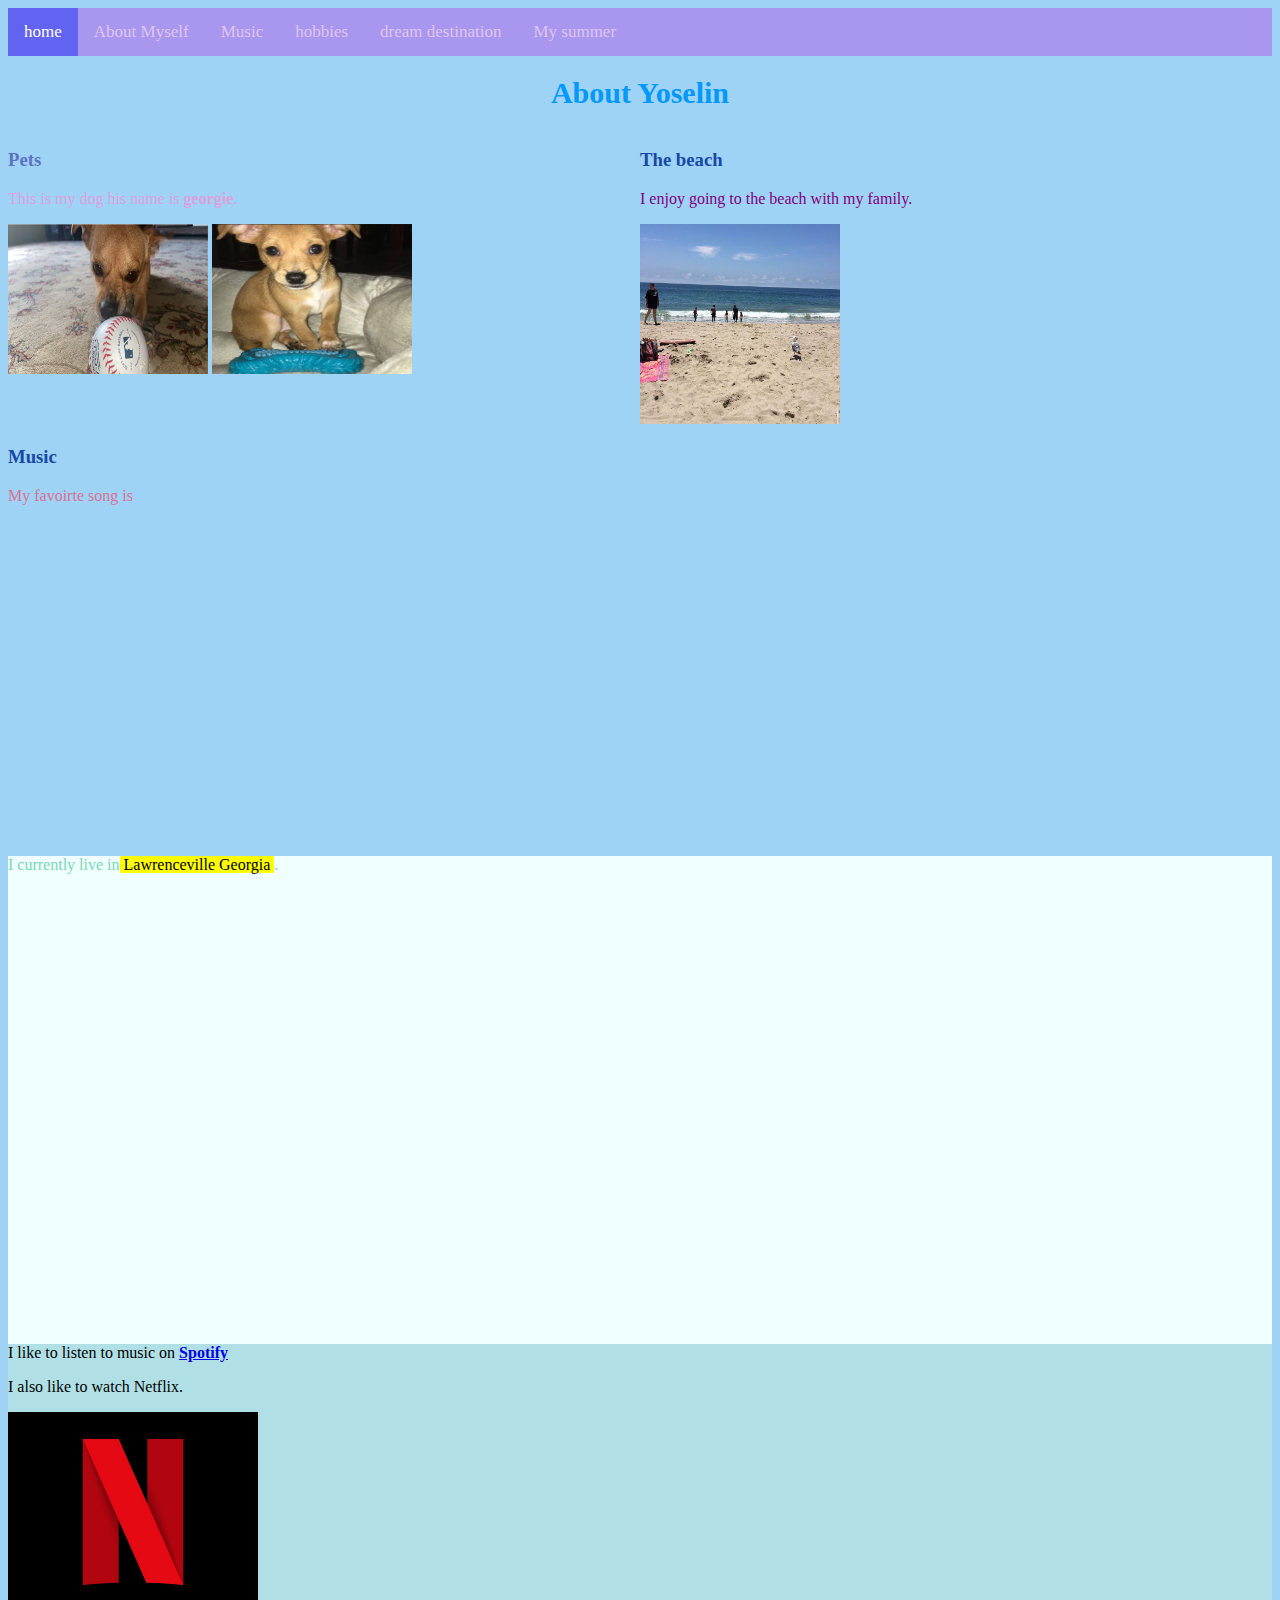
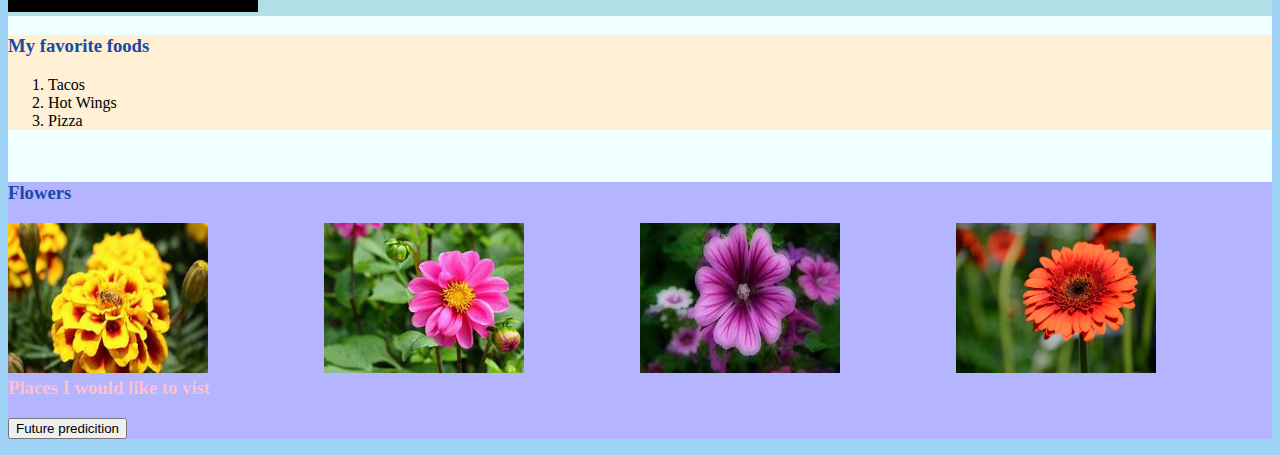
<file: index.html>
<!DOCTYPE html>
<html>
  <head>
    <meta charset="utf-8">
    <meta name="viewport" content="width=device-width">
    <title>repl.it</title>
    <link href="style.css" rel="stylesheet" type="text/css" />
  </head>
  <body>
    <script src="script.js"></script>
    
    <div class="navbar">
      <a class="active" href="index.html">home</a>
      <a href="about myself.html">About Myself</a>
      <a href="Music.htmlc">Music</a>
      <a href="hobbies.htmlc">hobbies</a>
      <a href="dream destination.html">dream destination</a>
      <a href="Mysummer.html">My summer</a>
    </div>

    <h1>About Yoselin </h1>
    <div class="column">
    <h3 class="orange">Pets </h3>
    <p class="dog">This is my dog his name is <b>georgie</b>. </p>
    <img src ="dog.jpg" height ="150"% width ="200">
  <img src ="dog1.jpg" height ="150"% width ="200">
  </div>
    <div class="column">
  <h3>The beach</h3>
<p class="beach">I enjoy going to the beach with my family.<p>
  </div>
<img src ="beach.jpg" height ="200"% width ="200">
    <h3> Music</h3>
    <p class="purple">My favoirte song is </p>
    <iframe width="560" height="315" src="https://www.youtube.com/embed/j1SAsxSluhI" title="YouTube video player" frameborder="0" allow="accelerometer; autoplay; clipboard-write; encrypted-media; gyroscope; picture-in-picture" allowfullscreen></iframe>
<div class="background1">
    <p class="font">I currently live in<mark> Lawrenceville Georgia </mark>.</p> 
    <iframe src="https://www.google.com/maps/embed?pb=!1m18!1m12!1m3!1d52953.65132273366!2d-84.03388250558565!3d33.95133224082504!2m3!1f0!2f0!3f0!3m2!1i1024!2i768!4f13.1!3m3!1m2!1s0x88f508ebdb5f57ab%3A0xc3db0f7dcd03069a!2sLawrenceville%2C%20GA!5e0!3m2!1sen!2sus!4v1626886323176!5m2!1sen!2sus" width="600" height="450" style="border:0;" allowfullscreen="" loading="lazy"></iframe>
 <div class="background" 
<p> I like to listen to music on <a href= "https://www.spotify.com/us/"> <b>Spotify</b> </a> </p>
<p> I also like to watch Netflix. </p>
<a href="https://www.netflix.com/" target="_blank"><img src="netflix.jpeg" height="200"width="250"> </a>
</div>
<div class="blue">
<h3>My favorite foods</h3>
<ol>
  <li>Tacos</li>
  <li>Hot Wings</li>
  <li>Pizza</li>
</ol>
</div>
<br>
<div class="yellow">
<h3>Flowers</h3>
<div class="column1">
<img src ="flower 1.jpeg" height ="150"% width ="200">
</div>
<div class="column1">
<img src ="flower 2.jpeg" height ="150"% width ="200">
</div>
<div class="column1">
<img src ="flower 3.jpeg" height ="150"% width ="200">
</div>
<div class="column1">
<img src ="flower 4.jpeg" height ="150"% width ="200">
</div>

<h3 class="gray">Places I would like to vist</h3>
 
<button onclick = "future()"> Future predicition </button>
<p id ="resultText"></p>
<div id= = "resultimage"></div.


  </body>
</html>
</file>
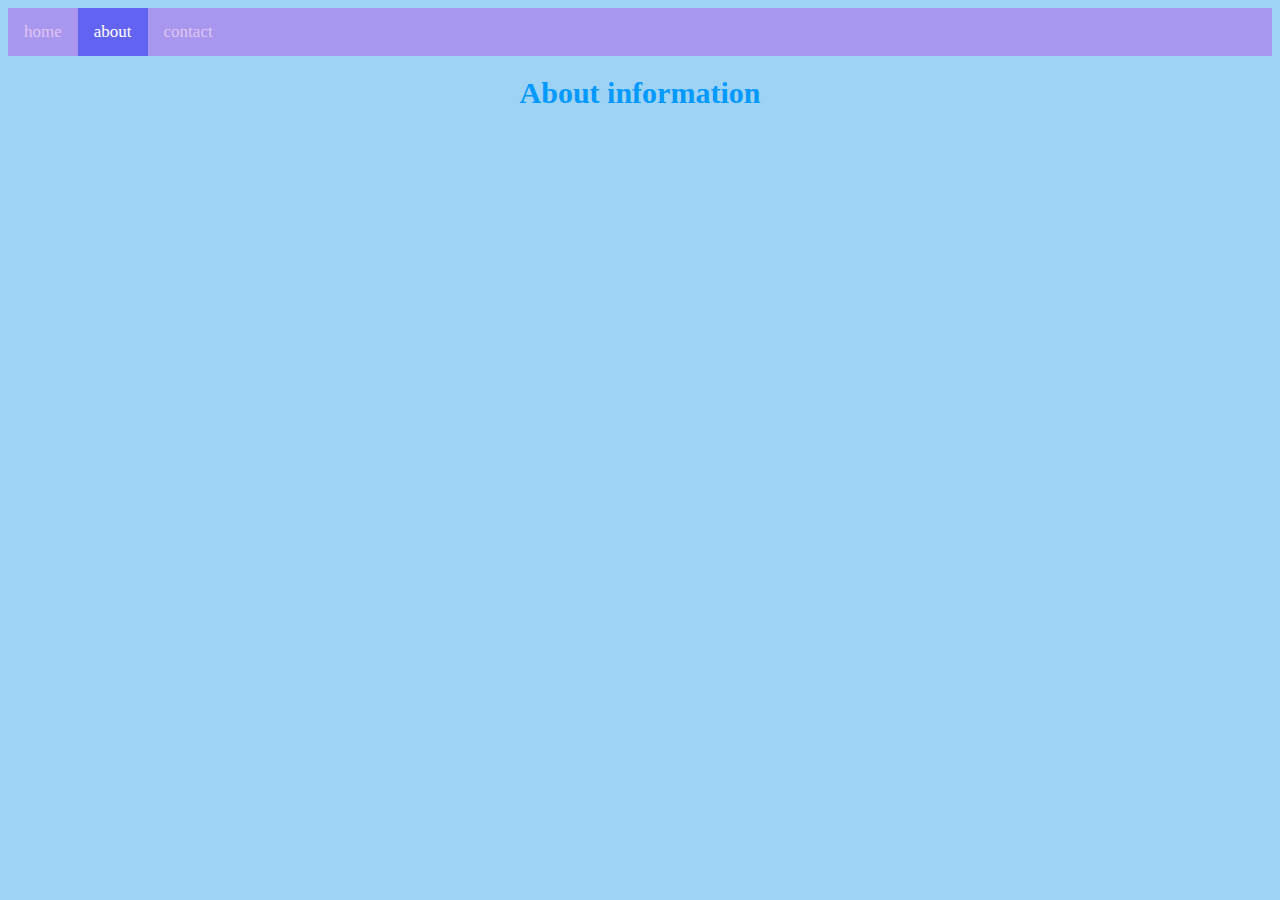
<file: about.html>
<html>
  <head>
    <meta charset="utf-8">
    <meta name="viewport" content="width=device-width">
    <title>repl.it</title>
    <link href="style.css" rel="stylesheet" type="text/css" />
  </head>
  <body>
    <script src="script.js"></script>
    
    <div class="navbar">
      <a href="index.html">home</a>
      <a class="active"href="about.html">about</a>
      <a href="contact.html">contact</a>
    </div>
<h1> About information </h1>


  </body>
  </html>
</file>
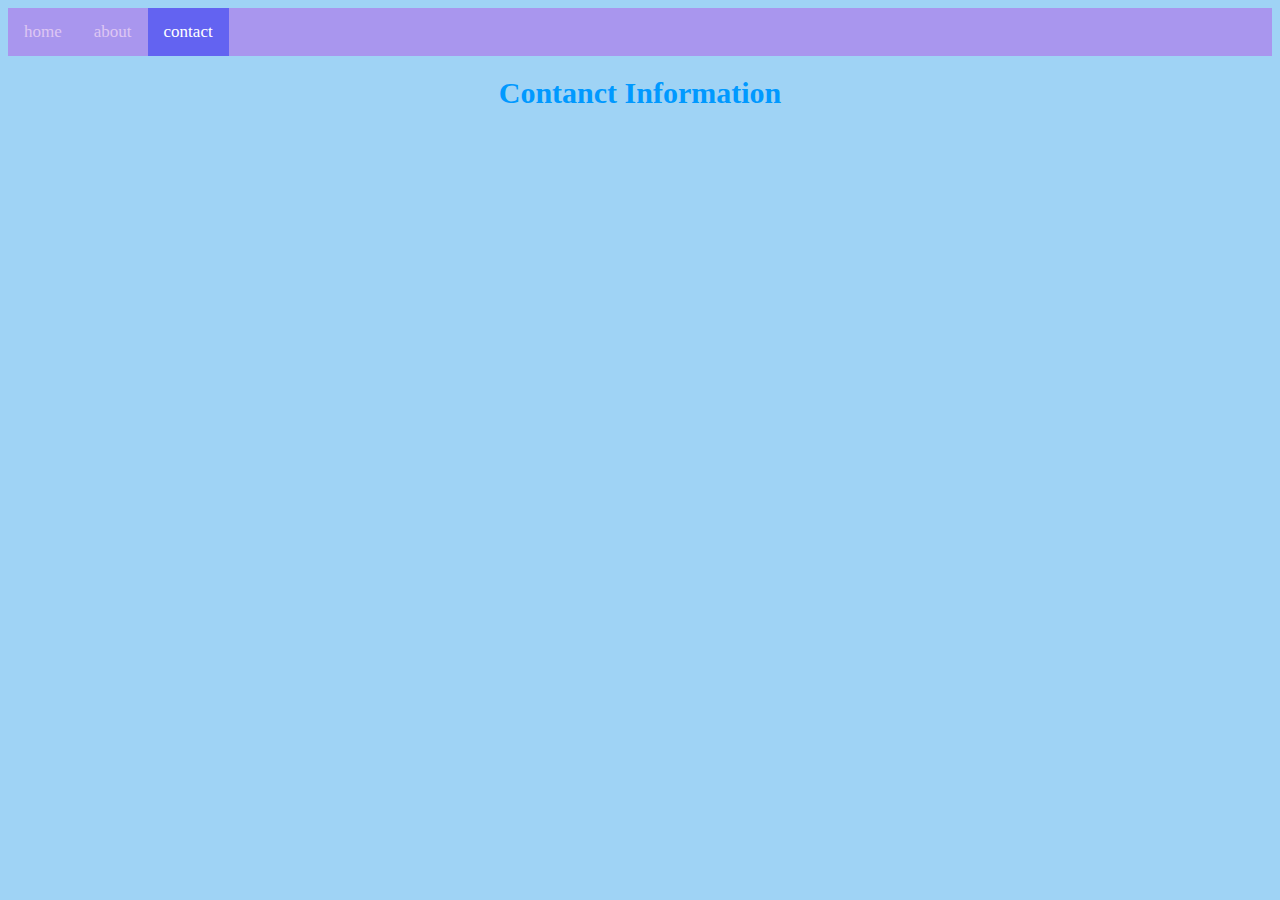
<file: contact.html>
<html>
  <head>
    <meta charset="utf-8">
    <meta name="viewport" content="width=device-width">
    <title>repl.it</title>
    <link href="style.css" rel="stylesheet" type="text/css" />
  </head>
  <body>
    <script src="script.js"></script>
    
    <div class="navbar">
      <a href="index.html">home</a>
      <a href="about.html">about</a>
      <a class="active"href="contact.html">contact</a>
    </div>
<h1> Contanct Information</h1>




  </body>
  </html>
</file>
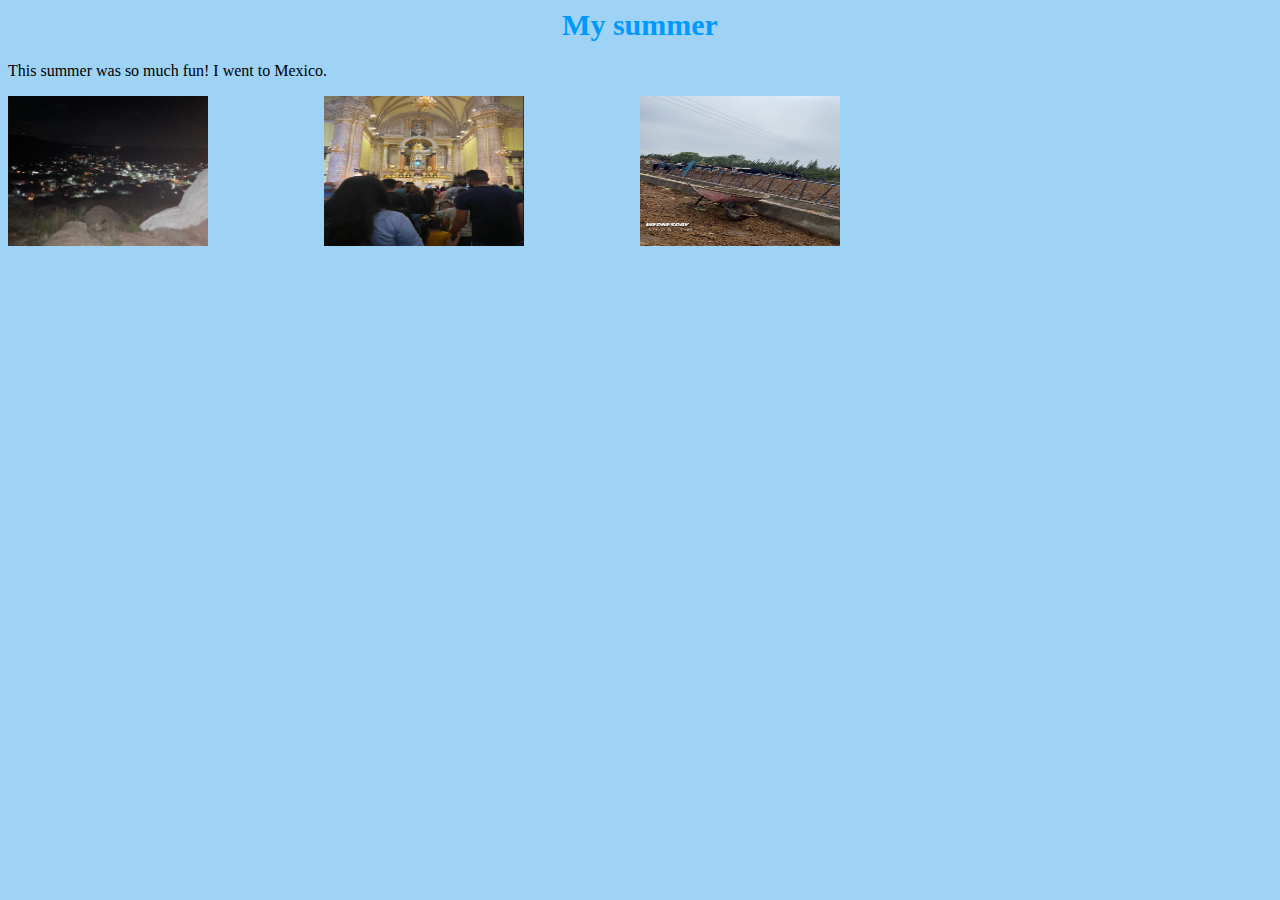
<file: Mysummer.html>
<html>
  <head>
    <meta charset="utf-8">
    <meta name="viewport" content="width=device-width">
    <title>repl.it</title>
    <link href="style.css" rel="stylesheet" type="text/css" />
  </head>
  <body>
    <script src="script.js"></script>
    <h1> My summer </h1>
    <p>This summer was so much fun! I went to Mexico.</p>
    <div class="column2">
    <img src ="IMG_7565.jpg" height ="150"% width ="200">
    </div>
    <div class="column2">
    <img src ="IMG_7520.jpg" height ="150"% width ="200">
     </div>
     <div class="column2">
    <img src ="IMG_7496.JPG" height ="150"% width ="200">
     </div>
</file>
<file: style.css>
h1{
color:rgb(0, 153, 255);
font-size: 30px;
text-align: center;
font-family: cursive;
}
h3{
  color:rgb(23, 73, 167);
  font-family:fantasy;
}
body{
  background-color:rgb(159, 211, 245);
}
.purple{
 color: palevioletred;
  font-family:'Times New Roman', Times, serif;
}
.orange{
  color:rgb(92, 115, 194);
}
.background{
  background-color: powderblue;
}
.blue{
  background-color: papayawhip;
}
.font{
  font-family: cursive;
  color: rgb(123, 216, 180);
}
.background1{
  background-color: azure;
}
.beach{
  font-family: cursive;
  color: purple
}
.dog{
  color: plum;
  font-family: cursive;
}
.column{
  float: left;
  width:50%;
}
.row{
  content:"";
  display:table;
  clear:both;
}
.column1{
  float: left;
  width:25%;
  background-color: rgb(180, 180, 255);
}
.row1{
  content:"";
  display:table;
  clear:both;
  
}
.yellow{
  background-color: rgb(180, 180, 255);
}
.navbar {
  background-color: rgb(169, 150, 238);
  overflow: hidden;
}
.navbar a {
float:left;
color:rgb(222, 198, 243);
text-align: center;
padding: 14px 16px;
text-decoration: none;
font-size:17px;
}
.navbar a:hover {
background-color:pink;
color:rgb(128, 175, 238);
}
.navbar a.active {
  background-color: rgb(99, 99, 241);
  color:white;
}
.gray{
  color:pink;
  text-align: left;
  font-family: cursive;
}
.column2{
  float: left;
  width:25%;
}
</file>
